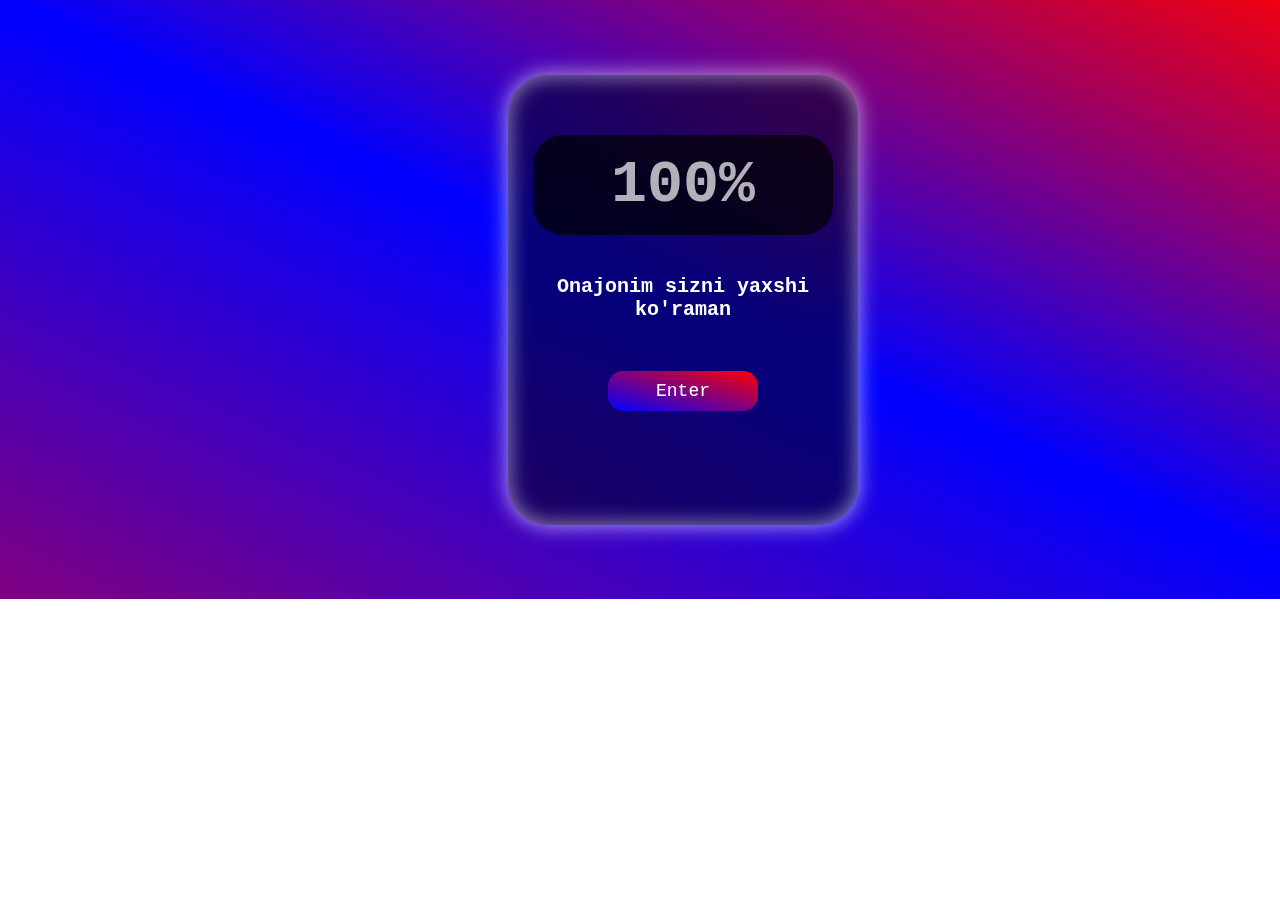
<file: index.html>
<!DOCTYPE html>
<html lang="en">

<head>
    <meta charset="UTF-8">
    <meta name="viewport" content="width=device-width, initial-scale=1.0">
    <title>Battery navigator</title>
    <link rel="stylesheet" href="style.css">
</head>

<body>
    <header>
        <div class="charge">
            <div class="status">
                <h1>16</h1>
            </div>
            <h3>Your device is charging</h3>
            <button class="enter hide">Enter</button>
        </div>
    </header>
    <script src="script.js"></script>
</body>

</html>
</file>
<file: style.css>
* {
    padding: 0;
    margin: 0;
    box-sizing: border-box;
}

header {
    width: 1366px;
    height: 599px;
    background: linear-gradient(to left bottom, red, blue, purple);
    display: flex;
    justify-content: center;
    align-items: center;
    margin: 0 auto;
}

.charge {
    width: 350px;
    height: 450px;
    backdrop-filter: brightness(0.5) blur(51px);
    border-radius: 40px;
    padding: 20px;
    box-shadow: 0 0 20px 2px rgba(255, 255, 255, 0.568),
        inset 0 0 20px 2px rgba(255, 255, 255, 0.493);
    display: flex;
    flex-direction: column;
    align-items: center;
    gap: 20px;
}

.status {
    width: 300px;
    height: 100px;
    background-color: rgba(0, 0, 0, 0.705);
    border-radius: 30px;
    display: flex;
    align-items: center;
    justify-content: center;
    font-size: 30px;
    font-family: monospace;
    color: rgba(255, 255, 255, 0.692);
    margin-top: 40px;
}

h3 {
    color: white;
    font-family: monospace;
    font-size: 20px;
    text-align: center;
    margin-top: 20px;
}

.enter {
    width: 150px;
    height: 40px;
    margin-top: 30px;
    background: linear-gradient(to right top, blue, purple, red);
    border: none;
    border-radius: 15px;
    font-size: 18px;
    color: white;
    font-family: monospace;
    cursor: pointer;
    transition: 0.1s;
}

.enter:active {
    transform: translateY(-5%);
}

.hide {
    display: none;
}

section {
    width: 1366px;
    height: 599px;
    background: linear-gradient(to left top, red, purple, red);
    display: flex;
    justify-content: center;
    align-items: center;
}

.card {
    width: 300px;
    height: 350px;
    backdrop-filter: brightness(0.5);
    margin: 0 auto;
    border-radius: 30px;
    padding: 20px;
    color: white;
    display: flex;
    flex-direction: column;
    align-items: center;
}

.circle {
    width: 150px;
    height: 150px;
    background: url(./mom.jpg);
    background-size: cover;
    border-radius: 50%;
    animation-name: circle1;
    animation-duration: 4s;
    animation-timing-function: linear;
    animation-iteration-count: infinite;
    animation-play-state: paused;
}

h2 {
    font-size: 50px;
    font-family: monospace;
}

.artist {
    font-size: 18px;
}

.play {
    width: 100px;
    height: 60px;
    font-size: 20px;
    border-radius: 20px;
    background-color: transparent;
    margin-top: 10px;
    color: white;
    border: 2px solid white;
    transition: 0.1s;
    font-family: monospace;
    cursor: pointer;
}
.play:active {
    transform: scale(1.03);
}

@keyframes circle1 {
    100%{
        transform: rotate(360deg);
    }
}
</file>
